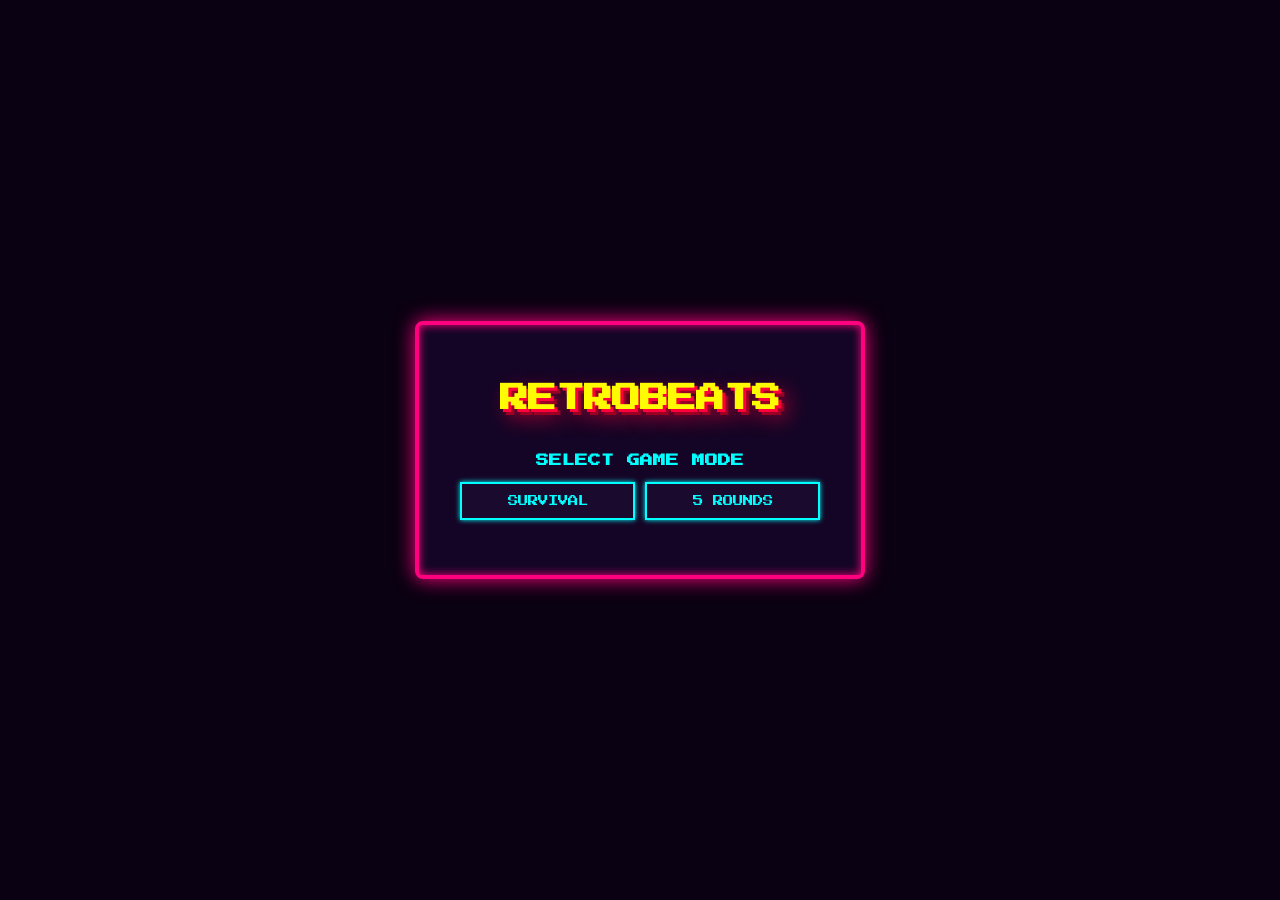
<file: index.html>
<!DOCTYPE html>
<html lang="es">

<head>
    <meta charset="UTF-8">
    <meta name="viewport" content="width=device-width, initial-scale=1.0">
    <link rel="stylesheet" href="GTS.css">
    <link rel="stylesheet" href="efectos.css">
    <link rel="icon" href="cdRetro.webp">
    <title>Guess The Song - RetroBeats</title>
</head>

<body>
    <div id="marcador" class="marcador-exterior" style="display: none;"><b>SCORE: 00000</b></div>

    <main id="gameContainer">
        <h1>RetroBeats</h1>

        <div id="startMenu">
            <div id="stepMode">
                <h2 style="font-size: 0.8rem; color: #00ffff; margin-bottom: 15px;">SELECT GAME MODE</h2>
                <div class="option-row">
                    <button id="btnModeSurvival" class="option-btn">SURVIVAL</button>
                    <button id="btnModeRounds" class="option-btn">5 ROUNDS</button>
                </div>
                <button id="btnToStepSearch" class="action-btn" style="display: none; margin-top: 20px;">NEXT</button>
            </div>

            <div id="stepSearch" style="display: none;">
                <h2 style="font-size: 0.8rem; color: #00ffff; margin-bottom: 15px;">SEARCH BY</h2>
                <div class="option-row">
                    <button id="btnTypeGenre" class="option-btn">GENRE</button>
                    <button id="btnTypeArtist" class="option-btn">ARTIST</button>
                </div>

                <input id="searchInput" type="text" placeholder="Select option above..." disabled>

                <div class="option-row" style="margin-top: 15px;">
                    <button id="btnBackToMode" class="option-btn"
                        style="border-color: #ff007f; color: #ff007f; max-width: 100px;">BACK</button>
                    <button id="btnStartGame" style="margin: 0; flex: 2;">PLAY</button>
                </div>
            </div>
        </div>

        <div id="gameZone" style="display: none;">
            <div id="heartsCounter" class="contenedor-corazones"></div>

            <div id="roundCounter" class="round-banner" style="display: none;">ROUND 1 / 5</div>

            <div class="audio-row">
                <button id="replayBtn">▶</button>
                <progress id="progressBar" value="0" max="30000"></progress>
            </div>

            <p id="timeCounter"
                style="margin-top: 15px; font-size: 0.65rem; color: #ffaa00; text-shadow: 1px 1px 0px #000;">0s / 30s
            </p>

            <input id="guessInput" type="text" placeholder="guess the name of the song" autocomplete="off">
            <div id="customSuggestions" class="suggestions-box"></div>

            <button id="btnCheck">try</button>
            <br>
            <button id="btnNextSong" style="display: none;">next song</button>

            <p id="feedbackText"></p>

            <button id="btnQuitGame" onclick="botonRendirseSalir()"
                style="background-color: #441166; font-size: 0.55rem; padding: 8px 12px; margin-top: 25px; box-shadow: none; border-color: #8833cc;">GIVE
                UP / MENU</button>
        </div>
    </main>

    <div id="customModal" class="retro-modal" style="display: none;">
        <div class="retro-modal-content">
            <h2>GIVE UP?</h2>
            <p>ARE YOU SURE YOU WANT TO QUIT AND LOSE ALL YOUR ARCADE SCORE?</p>
            <div class="modal-buttons">
                <button id="modalBtnYes">YES, QUIT</button>
                <button id="modalBtnNo">NO, STAY</button>
            </div>
        </div>
    </div>

    <div id="scoreModal" class="retro-modal" style="display: none;">
        <div class="retro-modal-content">
            <h2 style="color: #39ff14;">MATCH FINISHED!</h2>
            <p id="finalScoreText" style="font-size: 0.8rem; color: #fffb00; margin: 30px 0;">YOUR TOTAL SCORE: 0</p>
            <div class="modal-buttons">
                <button id="btnFinishMatch" style="background-color: #00ffff; color: #000; border-color: #00ffff;">CONTINUE</button>
            </div>
        </div>
    </div>
    
    <script src="audioGTS.js"></script>
    <script src="modoGTS.js"></script>
    <script src="GTS.js"></script>
</body>

</html>
</file>
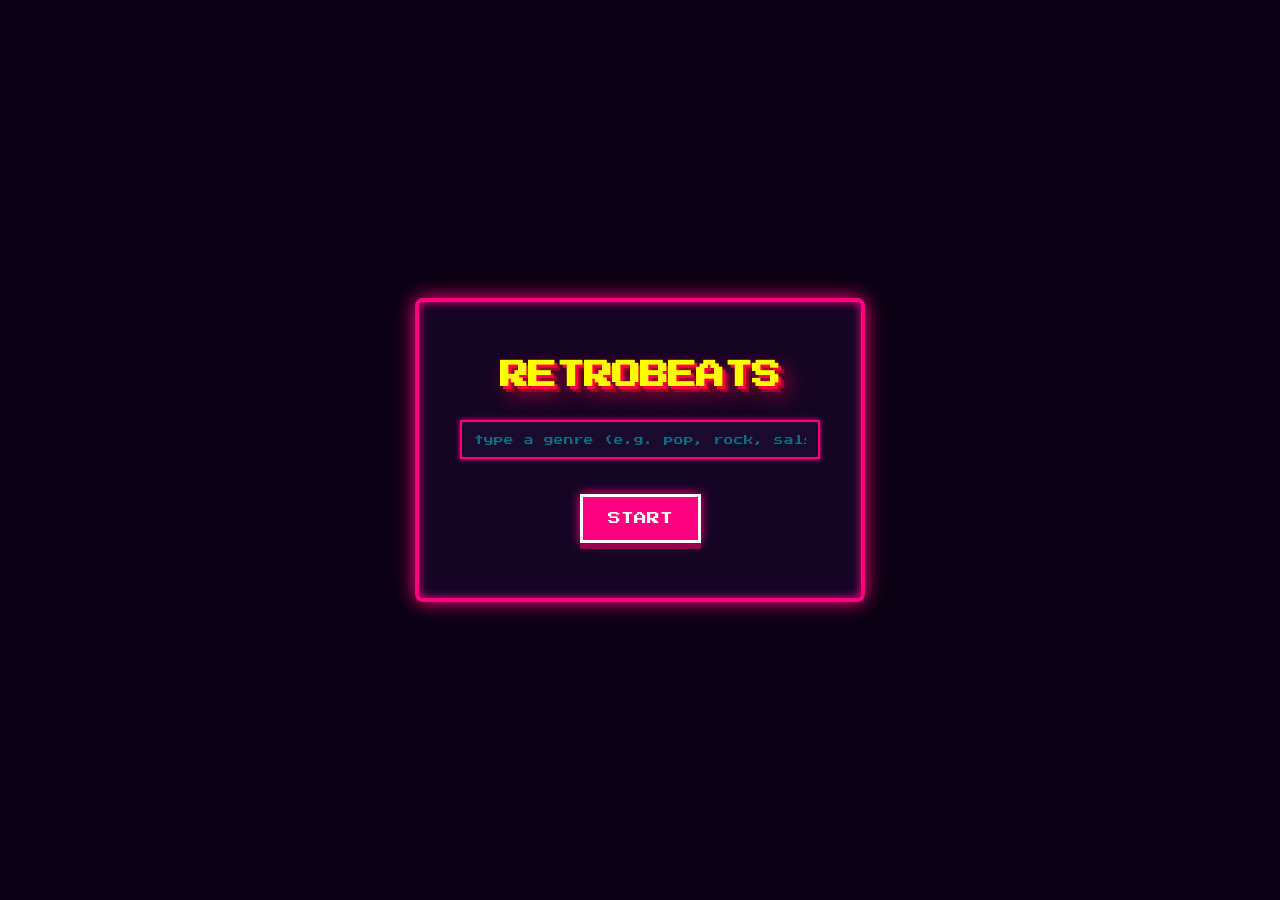
<file: GTS.html>
<!DOCTYPE html>
<html lang="es">

<head>
    <meta charset="UTF-8">
    <meta name="viewport" content="width=device-width, initial-scale=1.0">
    <link rel="stylesheet" href="GTS.css">
    <title>Guess The Song</title>
</head>

<body>
    <main id="gameContainer">
        <h1>RetroBeats</h1>

        <input id="genreSelector" type="text" placeholder="type a genre (e.g. pop, rock, salsa)">

        <button id="play">Start</button>

        <div id="gameZone" style="display: none;">
            <div class="audio-row">
                <button id="replayBtn">▶</button>
                <progress id="progressBar" value="0" max="30"></progress>
            </div>

            <p id="timeCounter" style="margin-top: 5px; font-family: monospace;">0.0s / 30s</p>

            <p id="marcador"><b>SCORE: 00000</b></p>

            <input id="guess" type="text" list="suggestion" placeholder="guess the name of the song">
            <div id="customSuggestions" class="suggestions-box"></div>
            
            <button id="check">try</button>
            <br><button id="next">next song</button>
            <p id="feedback"></p>
            <p id="hearts"></p>
        </div>

    </main>
    <script src="audioGTS.js"></script>
    <script src="GTS.js"></script>
</body>

</html>
</file>
<file: GTS.css>
@import url('https://fonts.googleapis.com/css2?family=Press+Start+2P&display=swap');

* {
    box-sizing: border-box;
}

body {
    background-color: #0a0112;
    color: #ffffff;
    font-family: 'Press Start 2P', monospace;
    display: flex;

    flex-direction: column;
    gap: 15px;

    justify-content: center;
    align-items: center;
    min-height: 100vh;
    margin: 0;
}

#gameContainer {
    background-color: #140526;
    border: 4px solid #ff007f;
    box-shadow: 0 0 20px #ff007f, inset 0 0 10px #ff007f;
    padding: 40px;
    border-radius: 8px;
    text-align: center;
    max-width: 450px;
    width: 100%;
}

#gameZone {
    display: flex;
    flex-direction: column;
    align-items: center;
    width: 100%;
}

.audio-row {
    display: flex;
    align-items: center;
    justify-content: center;
    gap: 10px;
    width: 100%;
    max-width: 360px;
    margin: 0 auto 5px auto;
}

#marcador,
#timeCounter {
    margin: 8px 0;
    font-size: 0.8rem;
}

#feedbackText {
    font-size: 0.7rem;
    line-height: 1.4;
    margin: 15px 0;
}

h1 {
    color: #fffb00;
    font-size: 1.8rem;
    text-transform: uppercase;
    margin-bottom: 30px;
    letter-spacing: -1px;
    text-shadow:
        3px 3px 0px #ff003c,
        6px 6px 0px #990024,
        9px 9px 20px rgba(255, 0, 60, 0.7);
}

input[type="text"] {
    background-color: #1a0b2e;
    border: 2px solid #ff007f;
    color: #00ffff;
    font-family: 'Press Start 2P', monospace;
    font-size: 0.7rem;
    padding: 12px;
    width: 100%;
    max-width: 360px;
    margin: 10px auto 20px auto;
    display: block;
    outline: none;
    text-align: center;
    box-shadow: 0 0 5px #ff007f;
    transition: all 0.3s ease;
}

input[type="text"]:focus {
    border-color: #00ffff;
    box-shadow: 0 0 15px #00ffff;
    color: #ff007f;
}

input[type="text"]::placeholder {
    color: rgba(0, 255, 255, 0.4);
    font-size: 0.6rem;
}

button {
    background-color: #ff007f;
    color: #ffffff;
    border: 3px solid #ffffff;
    font-family: 'Press Start 2P', monospace;
    font-size: 0.8rem;
    padding: 15px 25px;
    margin: 15px 5px;
    cursor: pointer;
    text-transform: uppercase;
    box-shadow: 0 6px 0px #99004d, 0 0 10px #ff007f;
    transition: transform 0.1s ease, box-shadow 0.1s ease;
}

button:hover {
    background-color: #00ffff;
    color: #000000;
    box-shadow: 0 6px 0px #009999, 0 0 15px #00ffff;
}

button:active {
    transform: translateY(6px);
    box-shadow: 0 0px 0px transparent, 0 0 10px #00ffff;
}

#replayBtn {
    width: 44px;
    height: 44px;
    min-width: 44px;
    padding: 0;
    margin: 0;
    font-size: 0.9rem;
    display: flex;
    align-items: center;
    justify-content: center;
    box-shadow: 0 4px 0px #99004d, 0 0 10px #ff007f;
}

#replayBtn:active {
    transform: translateY(4px);
    box-shadow: 0 0px 0px transparent, 0 0 10px #ff007f;
}

#btnCheck,
#btnNextSong {
    width: 100%;
    max-width: 360px;
    margin: 10px auto;
    display: block;
}

#btnNextSong {
    background-color: #39ff14;
    color: #000000;
    box-shadow: 0 6px 0px #22990c, 0 0 10px #39ff14;
}

#btnNextSong:hover {
    background-color: #ffffff;
    color: #000000;
    box-shadow: 0 6px 0px #cccccc, 0 0 15px #ffffff;
}

@keyframes temblorArcade {
    0% {
        transform: translateX(0);
    }

    20% {
        transform: translateX(-15px) rotate(-1deg);
    }

    40% {
        transform: translateX(15px) rotate(1deg);
    }

    60% {
        transform: translateX(-15px) rotate(-1deg);
    }

    80% {
        transform: translateX(15px) rotate(1deg);
    }

    100% {
        transform: translateX(0);
    }
}

.shake-error {
    animation: temblorArcade 0.4s ease-in-out;
    border-color: #ff003c !important;
    box-shadow: 0 0 25px #ff003c, inset 0 0 15px #ff003c !important;
}

progress {
    -webkit-appearance: none;
    appearance: none;
    flex-grow: 1;
    height: 22px;
    border: 2px solid #ff007f;
    background-color: #1a0b2e;
    box-shadow: 0 0 8px #ff007f;
    margin: 0;
}

progress::-webkit-progress-bar {
    background-color: #1a0b2e;
}

progress::-webkit-progress-value {
    background-color: #fffb00;
}

progress::-moz-progress-bar {
    background-color: #fffb00;
}

.suggestions-box {
    background-color: #1a0b2e;
    border: 4px double #ffaa00;
    box-shadow: 0 0 15px rgba(255, 170, 0, 0.4);
    width: 100%;
    max-width: 360px;
    margin: -18px auto 15px auto;
    display: none;
    text-align: left;
    max-height: 150px;
    overflow-y: auto;
    position: relative;
    z-index: 99;
}

.suggestion-item {
    padding: 12px;
    font-size: 0.65rem;
    color: #ffaa00;
    cursor: pointer;
    border-bottom: 1px dashed rgba(255, 170, 0, 0.2);
}

.suggestion-item:last-child {
    border-bottom: none;
}

.suggestion-item:hover {
    background-color: #ff007f;
    color: #ffffff;
}

.suggestions-box::-webkit-scrollbar {
    width: 24px;
}

.suggestions-box::-webkit-scrollbar-track {
    background-color: #8c6600;
    border-left: 2px solid #ffaa00;
    margin: 4px;
}

.suggestions-box::-webkit-scrollbar-thumb {
    background-color: #ff9900;
    border: 3px solid #8c6600;
    border-radius: 0px;
    box-shadow: 0 0 8px #ffaa00;
}

.suggestions-box::-webkit-scrollbar-thumb:hover {
    background-color: #ffaa00;
}

/***********************************************/

#startMenu {
    width: 100%;
}

#stepMode,
#stepSearch {
    display: flex;
    flex-direction: column;
    align-items: center;
    width: 100%;
}

.option-row {
    display: flex;
    gap: 10px;
    width: 100%;
    max-width: 360px;
    margin-bottom: 15px;
}

.option-btn {
    flex: 1;
    padding: 12px;
    font-size: 0.65rem;
    background-color: #1a0b2e;
    color: #00ffff;
    border: 2px solid #00ffff;
    box-shadow: 0 0 5px #00ffff;
    margin: 0;
    transition: all 0.2s;
}

.option-btn.active {
    background-color: #00ffff;
    color: #000000;
    box-shadow: 0 0 15px #00ffff;
    transform: scale(1.05);
}

.action-btn {
    background-color: #ff007f;
    color: #ffffff;
    border: 3px solid #ffffff;
    font-family: 'Press Start 2P', monospace;
    font-size: 0.8rem;
    padding: 15px 25px;
    cursor: pointer;
    text-transform: uppercase;
    box-shadow: 0 6px 0px #99004d, 0 0 10px #ff007f;
    width: 100%;
    max-width: 360px;
}

#btnStartGame {
    background-color: #fffb00;
    color: #000000;
    box-shadow: 0 6px 0px #ccaa00, 0 0 15px #fffb00;
    width: 100%;
}

#btnStartGame:hover {
    background-color: #ffffff;
    box-shadow: 0 6px 0px #cccccc, 0 0 20px #ffffff;
}
</file>
<file: efectos.css>
.marcador-exterior {
    background-color: #140526; 
    border: 3px double #00ffff;
    box-shadow: 0 0 12px #00ffff; 
    padding: 15px;
    font-size: 0.85rem; 
    color: #fffb00; 
    text-shadow: 2px 2px 0px #ff007f;
    width: 100%;
    max-width: 450px; /* Clonar el tamaño de la consola de juego */
    text-align: center;
    box-sizing: border-box;
    margin-bottom: -5px; 
}

.retro-score-pop { animation: popPuntosArcade 0.4s ease-out; }

@keyframes popPuntosArcade {
    0% { transform: scale(1); color: #fffb00; box-shadow: 0 0 12px #00ffff; }
    50% { transform: scale(1.1) rotate(1deg); color: #39ff14; border-color: #39ff14; box-shadow: 0 0 25px #39ff14; }
    100% { transform: scale(1); color: #fffb00; box-shadow: 0 0 12px #00ffff; }
}


.contenedor-corazones {
    display: flex; 
    justify-content: center; 
    gap: 15px; 
    margin-bottom: 25px; 
    width: 100%;
}

.pixel-heart {
    width: 32px; 
    height: 32px;
    background-image: url('corazon.png');
    background-size: contain; 
    background-repeat: no-repeat;
    background-position: center;
    image-rendering: pixelated; 
    transition: all 0.3s ease;
}

/* Animación cuando pierdes la vida*/
.heart-lost-retro {
    animation: desvanecerOchentero 0.7s steps(6) forwards;
}

@keyframes desvanecerOchentero {
    0% {
        filter: drop-shadow(0 0 8px #ff0055) brightness(1.3);
        transform: scale(1);
        opacity: 1;
    }
    20% {
        filter: drop-shadow(0 0 20px #ff0000) hue-rotate(90deg);
        transform: scale(1.2);
        opacity: 0.8;
    }
    40% {
        opacity: 0.2;
        transform: scale(0.9);
    }
    60% {
        filter: brightness(0) invert(1) drop-shadow(0 0 10px #00ffff);
        opacity: 0.7;
    }
    80% {
        transform: scale(0.5);
        opacity: 0.3;
    }
    100% {
        transform: scale(0);
        opacity: 0;
        filter: none;
    }
}

.round-banner {
    font-size: 0.75rem;
    color: #00ffff;
    text-shadow: 2px 2px 0px #ff007f;
    margin-bottom: 20px;
    border: 2px dashed #ff007f;
    padding: 6px 12px;
    background-color: #0a0112;
}

.retro-modal {
    position: fixed; top: 0; left: 0; width: 100%; height: 100%;
    background-color: rgba(10, 1, 18, 0.9);
    display: flex; justify-content: center; align-items: center;
    z-index: 9999;
}

.retro-modal-content {
    background-color: #140526;
    border: 4px solid #ffaa00;
    box-shadow: 0 0 25px #ffaa00;
    padding: 30px; max-width: 400px; width: 90%; text-align: center;
}

.retro-modal-content h2 {
    color: #ff003c; font-size: 1.2rem; margin-top: 0; text-shadow: 2px 2px 0px #000;
}

.retro-modal-content p {
    font-size: 0.55rem; line-height: 1.5; color: #ffffff; margin: 20px 0;
}

.modal-buttons {
    display: flex; gap: 15px; justify-content: center;
}

.modal-buttons button {
    font-family: 'Press Start 2P', monospace; font-size: 0.55rem;
    padding: 10px 15px; cursor: pointer; border: 2px solid; margin: 0;
}

#modalBtnYes {
    background-color: #ff003c; color: #fff; border-color: #ff003c;
}
#modalBtnNo {
    background-color: #1a0b2e; color: #00ffff; border-color: #00ffff;
}
</file>
